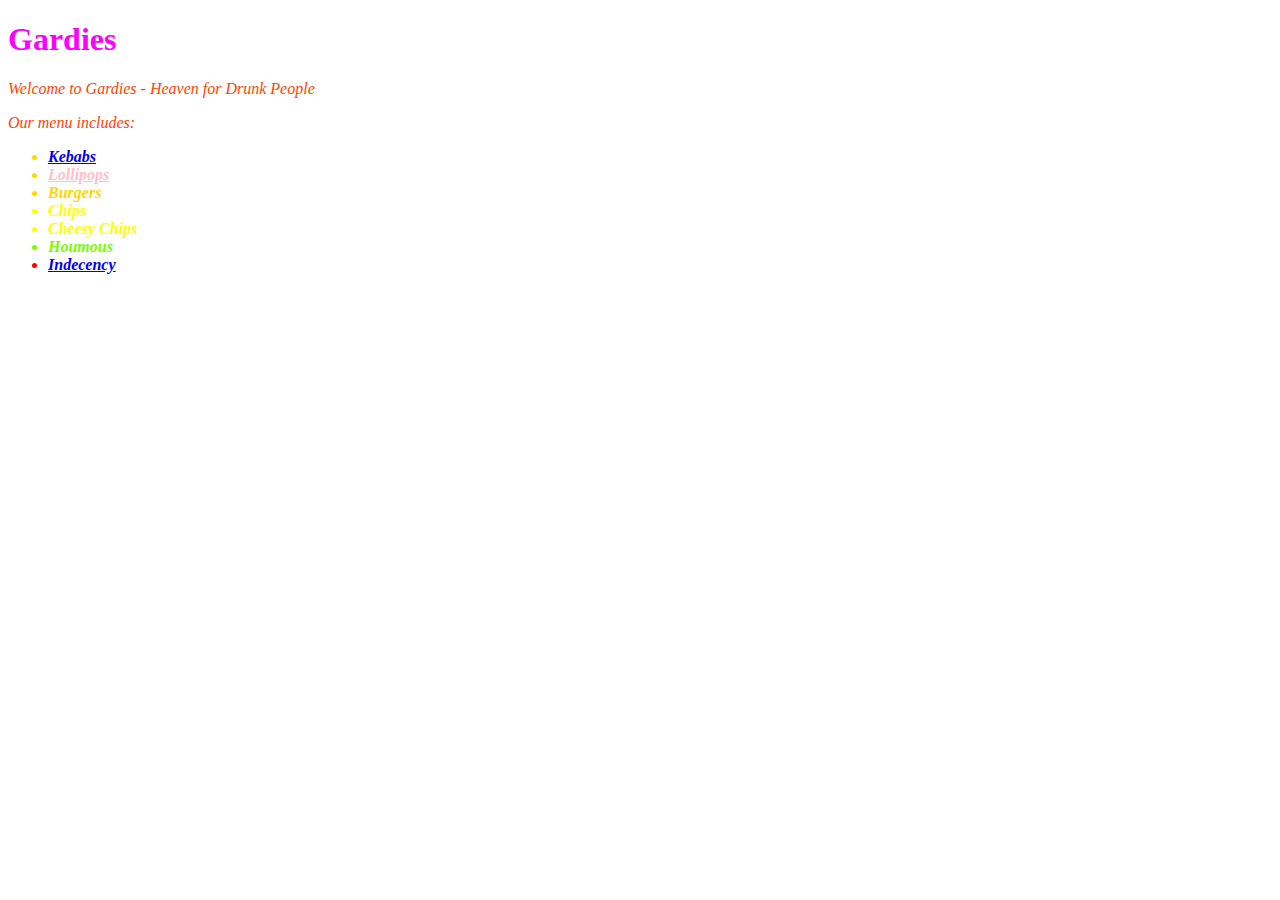
<file: gardies.html>
<!DOCTYPE html>
<html>
<head>
    <title>Gardies</title>
    <link rel="stylesheet" href="Stylish.css"/>
</head>
<body>
<h1>Gardies</h1>

<p>Welcome to Gardies - Heaven for Drunk People</p>

<p>Our menu includes:</p>
<ul>
    <li class="meaty"> <a href="kebabs.html">Kebabs</a></li>
    <li> <a href="lollipops.html" class="sweets">Lollipops</a></li>
    <li class="meaty"> Burgers</li>
    <li class="chips"> Chips </li>
    <li class="chips"> Cheesy Chips</li>
    <li class="veggie"> Houmous</li>
    <li id="drunk"> <a href="indecency.html">Indecency</a></li>
</ul>
</body>
</html>
</file>
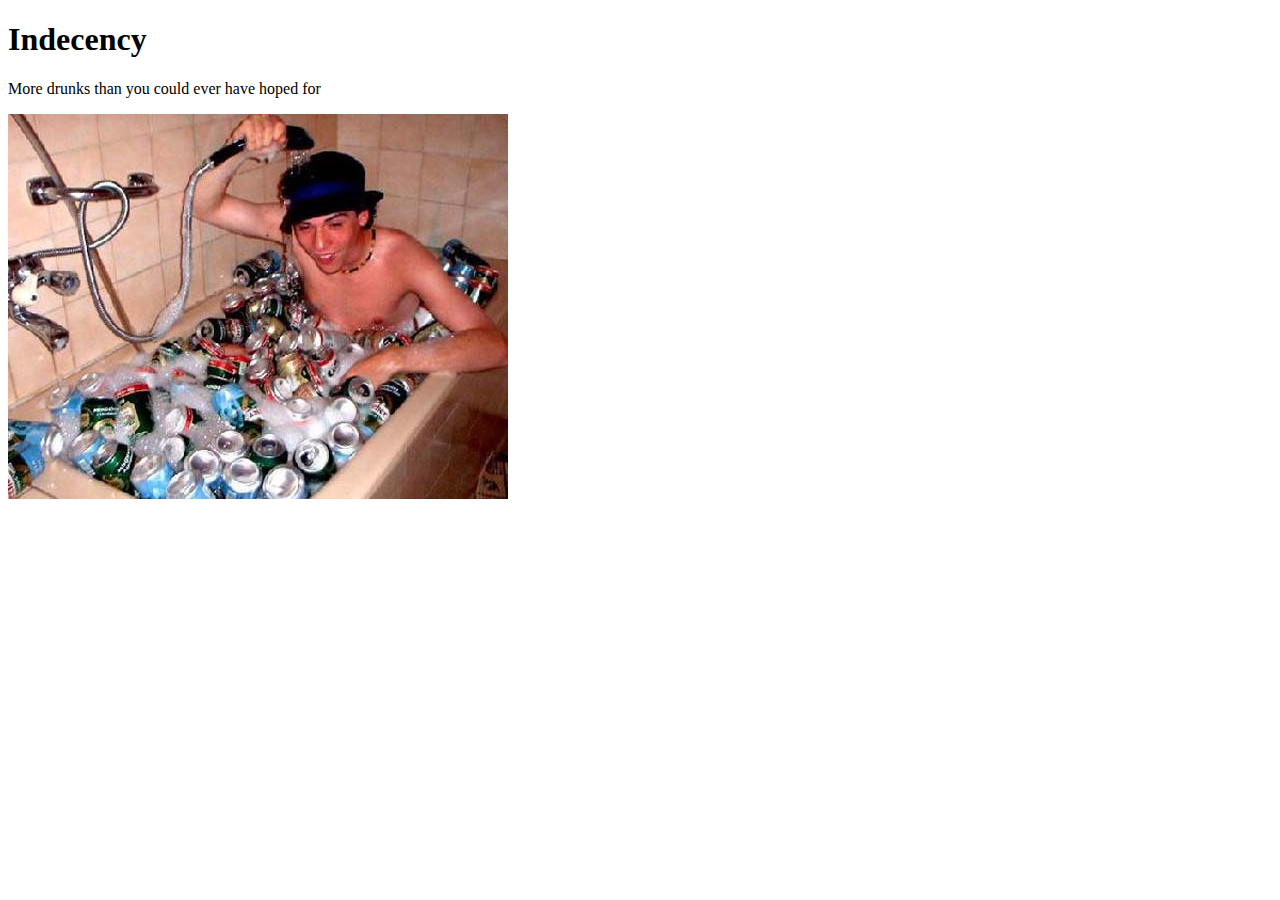
<file: indecency.html>
<!DOCTYPE html>
<html>
<head lang="en">
    <meta charset="UTF-8">
    <title>Gardies' Indecency</title>
</head>
<body>
<h1>Indecency</h1>
<p>More drunks than you could ever have hoped for</p>
<img src="img/indecency.jpg">
</body>
</html>
</file>
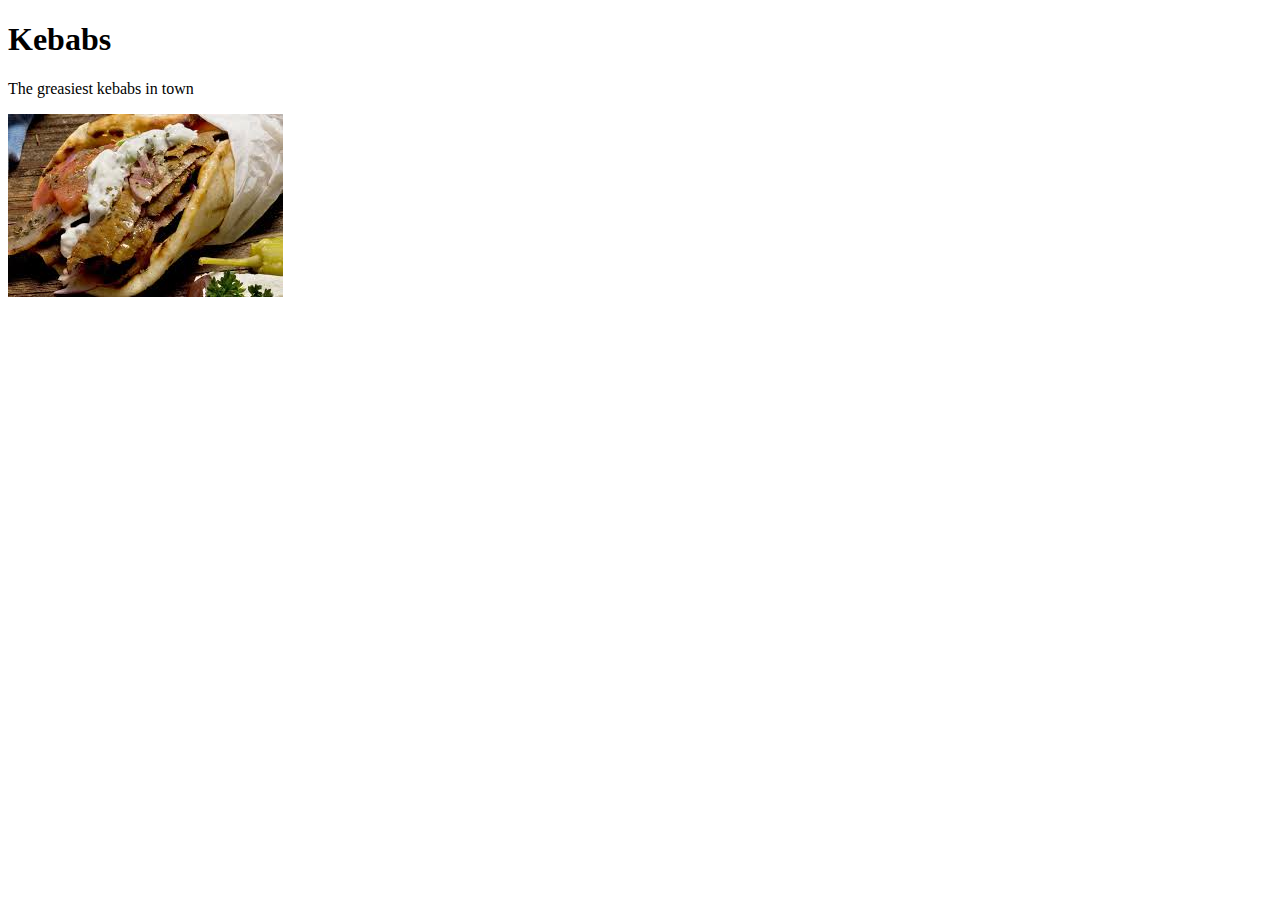
<file: kebabs.html>
<!DOCTYPE html>
<html>
<head lang="en">
    <meta charset="UTF-8">
    <title>Gardies' Kebabs</title>
</head>
<body>
    <h1>Kebabs</h1>
    <p>The greasiest kebabs in town</p>
    <img src="img/kebab.png">
</body>
</html>
</file>
<file: Stylish.css>
h1{
    color: fuchsia;
    font-size: 50;
    font-family: fantasy
}

p{
    color: orangered;
    font-style: italic;
    font-size: 30;
    font-family: fantasy
}

ul{
    font-style: oblique;
    font-weight: bolder;
    color: gold;
}

.chips{
    color: #ffff00;
}

.veggie{
    color: lawngreen;
}

.sweets{
    color: pink;
}

#drunk{
    color: red;
}

#gardies{
    width: 100%;
}

#box{
    position: relative;
}
</file>
